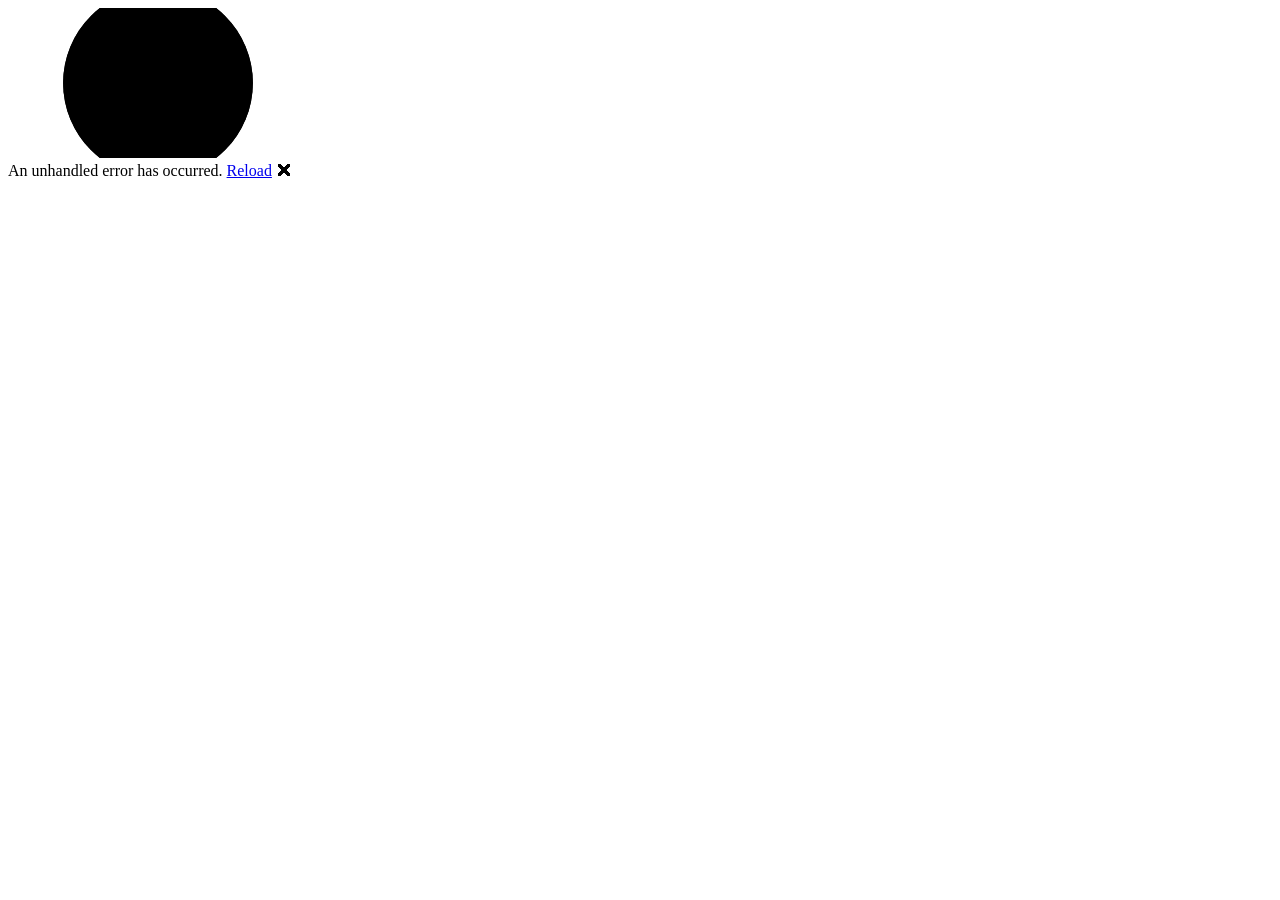
<file: docs/index.html>
<!DOCTYPE html>
<html lang="en">

<head>
    <meta charset="utf-8" />
    <meta name="viewport" content="width=device-width, initial-scale=1.0" />
    <title>Blazor.Wasm</title>
    <base href="https://ognjenbotica.github.io/Blazor.Wasm/" />
    <link rel="stylesheet" href="lib/bootstrap/dist/css/bootstrap.min.css" />
    <link rel="stylesheet" href="css/app.css" />
    <link rel="icon" type="image/png" href="favicon.png" />
    <link href="Blazor.Wasm.styles.css" rel="stylesheet" />
</head>

<body>
    <div id="app">
        <svg class="loading-progress">
            <circle r="40%" cx="50%" cy="50%" />
            <circle r="40%" cx="50%" cy="50%" />
        </svg>
        <div class="loading-progress-text"></div>
    </div>

    <div id="blazor-error-ui">
        An unhandled error has occurred.
        <a href="." class="reload">Reload</a>
        <span class="dismiss">🗙</span>
    </div>
    <script src="_framework/blazor.webassembly.js"></script>
</body>

</html>
</file>
<file: docs/css/app.css>
html, body {
    font-family: 'Helvetica Neue', Helvetica, Arial, sans-serif;
}

h1:focus {
    outline: none;
}

a, .btn-link {
    color: #0071c1;
}

.btn-primary {
    color: #fff;
    background-color: #1b6ec2;
    border-color: #1861ac;
}

.btn:focus, .btn:active:focus, .btn-link.nav-link:focus, .form-control:focus, .form-check-input:focus {
  box-shadow: 0 0 0 0.1rem white, 0 0 0 0.25rem #258cfb;
}

.content {
    padding-top: 1.1rem;
}

.valid.modified:not([type=checkbox]) {
    outline: 1px solid #26b050;
}

.invalid {
    outline: 1px solid red;
}

.validation-message {
    color: red;
}

#blazor-error-ui {
    color-scheme: light only;
    background: lightyellow;
    bottom: 0;
    box-shadow: 0 -1px 2px rgba(0, 0, 0, 0.2);
    box-sizing: border-box;
    display: none;
    left: 0;
    padding: 0.6rem 1.25rem 0.7rem 1.25rem;
    position: fixed;
    width: 100%;
    z-index: 1000;
}

    #blazor-error-ui .dismiss {
        cursor: pointer;
        position: absolute;
        right: 0.75rem;
        top: 0.5rem;
    }

.blazor-error-boundary {
    background: url([data-uri]) no-repeat 1rem/1.8rem, #b32121;
    padding: 1rem 1rem 1rem 3.7rem;
    color: white;
}

    .blazor-error-boundary::after {
        content: "An error has occurred."
    }

.loading-progress {
    position: relative;
    display: block;
    width: 8rem;
    height: 8rem;
    margin: 20vh auto 1rem auto;
}

    .loading-progress circle {
        fill: none;
        stroke: #e0e0e0;
        stroke-width: 0.6rem;
        transform-origin: 50% 50%;
        transform: rotate(-90deg);
    }

        .loading-progress circle:last-child {
            stroke: #1b6ec2;
            stroke-dasharray: calc(3.141 * var(--blazor-load-percentage, 0%) * 0.8), 500%;
            transition: stroke-dasharray 0.05s ease-in-out;
        }

.loading-progress-text {
    position: absolute;
    text-align: center;
    font-weight: bold;
    inset: calc(20vh + 3.25rem) 0 auto 0.2rem;
}

    .loading-progress-text:after {
        content: var(--blazor-load-percentage-text, "Loading");
    }

code {
    color: #c02d76;
}

.form-floating > .form-control-plaintext::placeholder, .form-floating > .form-control::placeholder {
    color: var(--bs-secondary-color);
    text-align: end;
}

.form-floating > .form-control-plaintext:focus::placeholder, .form-floating > .form-control:focus::placeholder {
    text-align: start;
}
</file>
<file: docs/Blazor.Wasm.styles.css>
/* /Layout/MainLayout.razor.rz.scp.css */
.page[b-dz5rtfum0r] {
    position: relative;
    display: flex;
    flex-direction: column;
}

main[b-dz5rtfum0r] {
    flex: 1;
}

.sidebar[b-dz5rtfum0r] {
    background-image: linear-gradient(180deg, rgb(5, 39, 103) 0%, #3a0647 70%);
}

.top-row[b-dz5rtfum0r] {
    background-color: #f7f7f7;
    border-bottom: 1px solid #d6d5d5;
    justify-content: flex-end;
    height: 3.5rem;
    display: flex;
    align-items: center;
}

    .top-row[b-dz5rtfum0r]  a, .top-row[b-dz5rtfum0r]  .btn-link {
        white-space: nowrap;
        margin-left: 1.5rem;
        text-decoration: none;
    }

    .top-row[b-dz5rtfum0r]  a:hover, .top-row[b-dz5rtfum0r]  .btn-link:hover {
        text-decoration: underline;
    }

    .top-row[b-dz5rtfum0r]  a:first-child {
        overflow: hidden;
        text-overflow: ellipsis;
    }

@media (max-width: 640.98px) {
    .top-row[b-dz5rtfum0r] {
        justify-content: space-between;
    }

    .top-row[b-dz5rtfum0r]  a, .top-row[b-dz5rtfum0r]  .btn-link {
        margin-left: 0;
    }
}

@media (min-width: 641px) {
    .page[b-dz5rtfum0r] {
        flex-direction: row;
    }

    .sidebar[b-dz5rtfum0r] {
        width: 250px;
        height: 100vh;
        position: sticky;
        top: 0;
    }

    .top-row[b-dz5rtfum0r] {
        position: sticky;
        top: 0;
        z-index: 1;
    }

    .top-row.auth[b-dz5rtfum0r]  a:first-child {
        flex: 1;
        text-align: right;
        width: 0;
    }

    .top-row[b-dz5rtfum0r], article[b-dz5rtfum0r] {
        padding-left: 2rem !important;
        padding-right: 1.5rem !important;
    }
}
/* /Layout/NavMenu.razor.rz.scp.css */
.navbar-toggler[b-hla59bxkpy] {
    background-color: rgba(255, 255, 255, 0.1);
}

.top-row[b-hla59bxkpy] {
    min-height: 3.5rem;
    background-color: rgba(0,0,0,0.4);
}

.navbar-brand[b-hla59bxkpy] {
    font-size: 1.1rem;
}

.bi[b-hla59bxkpy] {
    display: inline-block;
    position: relative;
    width: 1.25rem;
    height: 1.25rem;
    margin-right: 0.75rem;
    top: -1px;
    background-size: cover;
}

.bi-house-door-fill-nav-menu[b-hla59bxkpy] {
    background-image: url("data:image/svg+xml,%3Csvg xmlns='http://www.w3.org/2000/svg' width='16' height='16' fill='white' class='bi bi-house-door-fill' viewBox='0 0 16 16'%3E%3Cpath d='M6.5 14.5v-3.505c0-.245.25-.495.5-.495h2c.25 0 .5.25.5.5v3.5a.5.5 0 0 0 .5.5h4a.5.5 0 0 0 .5-.5v-7a.5.5 0 0 0-.146-.354L13 5.793V2.5a.5.5 0 0 0-.5-.5h-1a.5.5 0 0 0-.5.5v1.293L8.354 1.146a.5.5 0 0 0-.708 0l-6 6A.5.5 0 0 0 1.5 7.5v7a.5.5 0 0 0 .5.5h4a.5.5 0 0 0 .5-.5Z'/%3E%3C/svg%3E");
}

.bi-plus-square-fill-nav-menu[b-hla59bxkpy] {
    background-image: url("data:image/svg+xml,%3Csvg xmlns='http://www.w3.org/2000/svg' width='16' height='16' fill='white' class='bi bi-plus-square-fill' viewBox='0 0 16 16'%3E%3Cpath d='M2 0a2 2 0 0 0-2 2v12a2 2 0 0 0 2 2h12a2 2 0 0 0 2-2V2a2 2 0 0 0-2-2H2zm6.5 4.5v3h3a.5.5 0 0 1 0 1h-3v3a.5.5 0 0 1-1 0v-3h-3a.5.5 0 0 1 0-1h3v-3a.5.5 0 0 1 1 0z'/%3E%3C/svg%3E");
}

.bi-list-nested-nav-menu[b-hla59bxkpy] {
    background-image: url("data:image/svg+xml,%3Csvg xmlns='http://www.w3.org/2000/svg' width='16' height='16' fill='white' class='bi bi-list-nested' viewBox='0 0 16 16'%3E%3Cpath fill-rule='evenodd' d='M4.5 11.5A.5.5 0 0 1 5 11h10a.5.5 0 0 1 0 1H5a.5.5 0 0 1-.5-.5zm-2-4A.5.5 0 0 1 3 7h10a.5.5 0 0 1 0 1H3a.5.5 0 0 1-.5-.5zm-2-4A.5.5 0 0 1 1 3h10a.5.5 0 0 1 0 1H1a.5.5 0 0 1-.5-.5z'/%3E%3C/svg%3E");
}

.nav-item[b-hla59bxkpy] {
    font-size: 0.9rem;
    padding-bottom: 0.5rem;
}

    .nav-item:first-of-type[b-hla59bxkpy] {
        padding-top: 1rem;
    }

    .nav-item:last-of-type[b-hla59bxkpy] {
        padding-bottom: 1rem;
    }

    .nav-item[b-hla59bxkpy]  a {
        color: #d7d7d7;
        border-radius: 4px;
        height: 3rem;
        display: flex;
        align-items: center;
        line-height: 3rem;
    }

.nav-item[b-hla59bxkpy]  a.active {
    background-color: rgba(255,255,255,0.37);
    color: white;
}

.nav-item[b-hla59bxkpy]  a:hover {
    background-color: rgba(255,255,255,0.1);
    color: white;
}

@media (min-width: 641px) {
    .navbar-toggler[b-hla59bxkpy] {
        display: none;
    }

    .collapse[b-hla59bxkpy] {
        /* Never collapse the sidebar for wide screens */
        display: block;
    }

    .nav-scrollable[b-hla59bxkpy] {
        /* Allow sidebar to scroll for tall menus */
        height: calc(100vh - 3.5rem);
        overflow-y: auto;
    }
}
</file>
